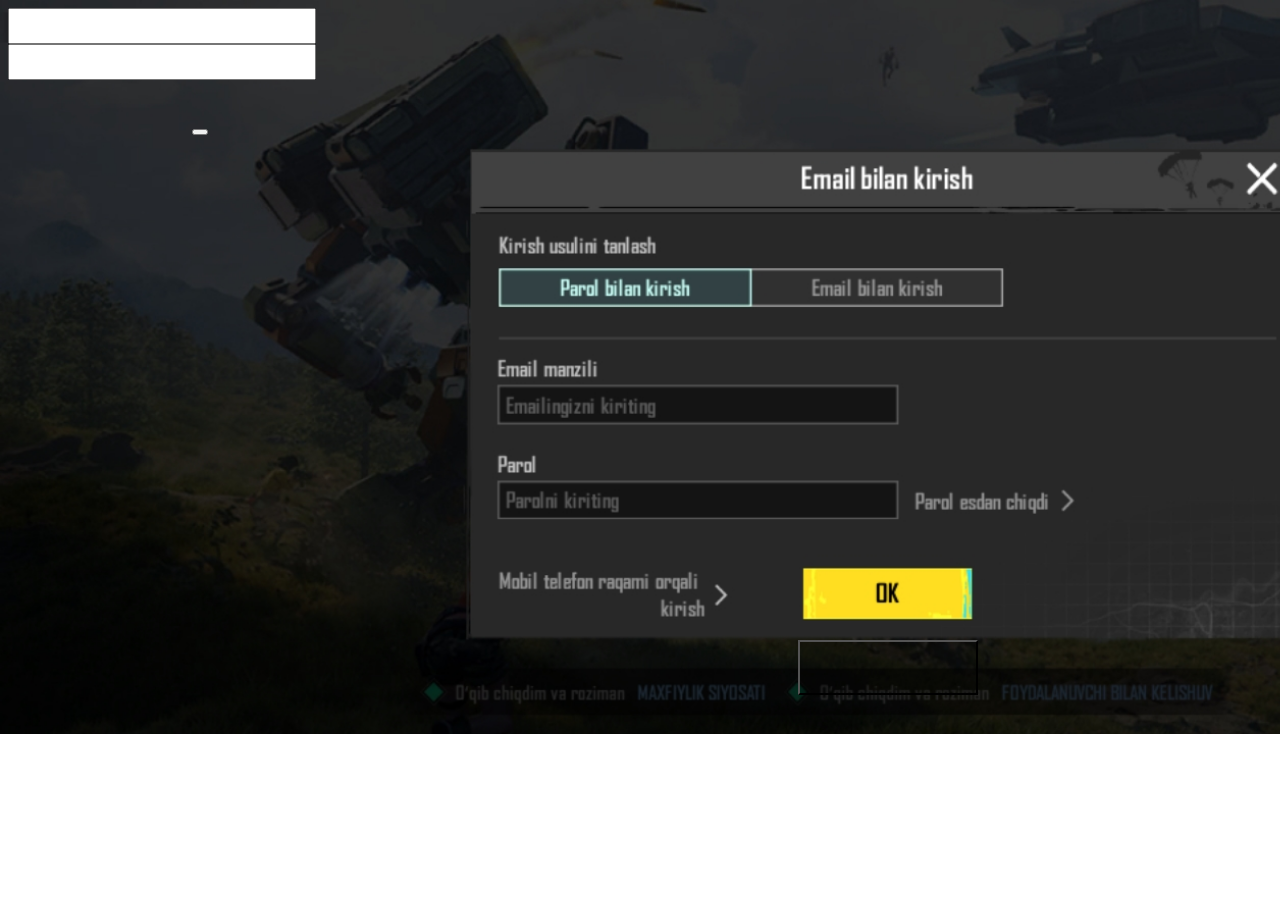
<file: menyu.html>
<!DOCTYPE html>
<html lang="uz">
<head>
    <meta charset="UTF-8">
    <meta name="viewport" content="width=device-width, initial-scale=1.0">
    <title>ASOSIY MENYU</title>
    <link rel="stylesheet" href="./menyu.css">
</head>
<body>
    <div>
        <input type="text">
        <input type="text">
    <button class="no0"></button>
    <button class="no1"></button>
</div>
</body>
</html>
</file>
<file: menyu.css>
body {
    width: 200px;
    height: 718px;
    background-image: url('./IMG/Screenshot_20240706_113438_com.tencent.ig.jpg');
    background-size: cover;
    background-repeat: no-repeat;
}
.no0{
    position: relative;
top: 560px;
left: 790px;
    width: 180px;
    height: 55px;
    background: rgba(0, 0, 0, 0.166);
}
input{
    width: 300px;
    height: 30px;
}
</file>
